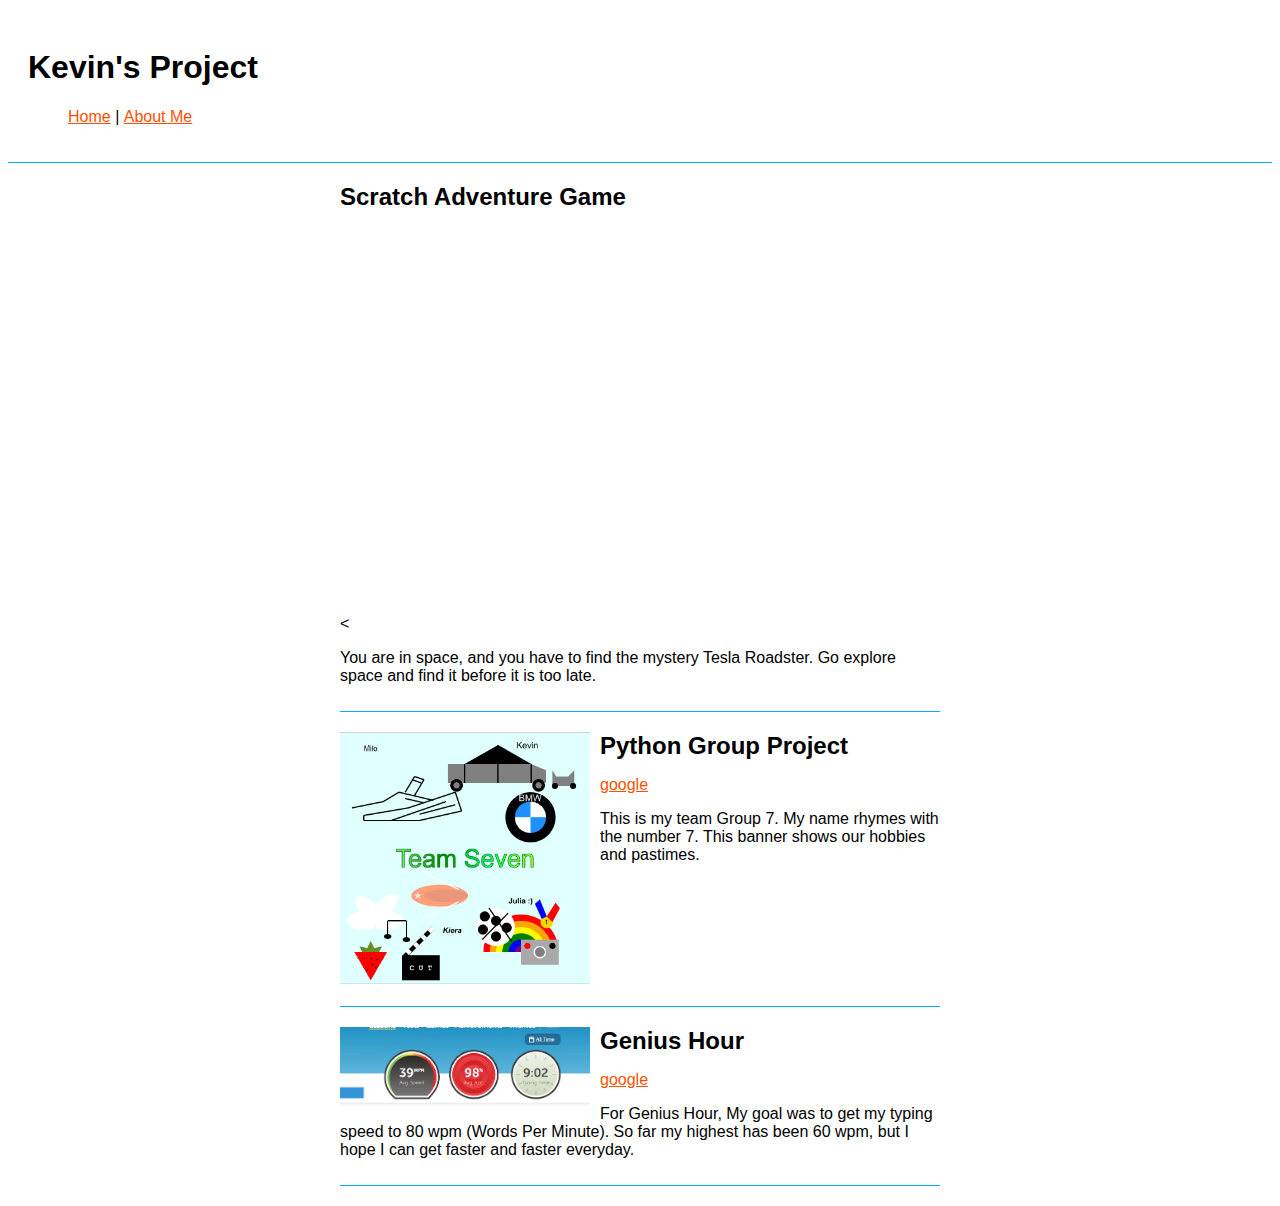
<file: index.html>
<!DOCTYPE html>
<html>
  <head>
    <meta charset="utf-8">
    <meta name="viewport" content="width=device-width">
    <title>Kevin's Projects</title>
    <link href="style.css" rel="stylesheet" type="text/css" />
  </head>
  <body>
    <header>
      <h1>Kevin's Project</h1>
      <nav>
        <ul>
          <li><a href="index.html">Home</a></li>
          <li>|</li>
          <li><a href="aboutme.html">About Me</a></li>
          </ul>
      </nav>
    </header>
    

    <div id="project-container">
      <!-- Start of template.-->

      <div class="project">
        
        <h2>Scratch Adventure Game</h2>
        <p><<iframe src="https://scratch.mit.edu/projects/332703234/embed" allowtransparency="true" width="485" height="402" frameborder="0" scrolling="no" allowfullscreen></iframe></p>
        <p>You are in space, and you have to find the mystery Tesla Roadster. Go explore space and find it before it is too late.</p>
        <div class="clear"></div>
      </div>
    <!-- End of project template.-->
      <div class="project">
        <img src="img/project7.PNG" alt="Color app screenshot" />
        <h2>Python Group Project</h2>
        <p><a href="https://www.google.com">google</a></p>
        <p>This is my team Group 7. My name rhymes with the number 7. This banner shows our hobbies and pastimes.</p>
        <div class="clear"></div>
      </div>
       <div class="project">
        <img src="img/Typing.PNG" alt="Color app screenshot" />
        <h2>Genius Hour</h2>
        <p><a href="https://www.google.com">google</a></p>
        <p>For Genius Hour, My goal was to get my typing speed to 80 wpm (Words Per Minute). So far my highest has been 60 wpm, but I hope I can get faster and faster everyday.</p>
        <div class="clear"></div>
      </div>
    </div>


  
  </body>
</html>
</file>
<file: style.css>
body {
  font-family: sans-serif
}

a {
  color: rgb(255, 81, 0);
}

a:hover {
  color:#00AEFF;
}
.clear{
  clear: both;
}



header {
  margin-bottom: 20px;
  padding: 20px;
  border-bottom: 1px solid rgb(0, 174, 255);
}

header h1 {
  font-size: 2em;
}

header nav ul li {
  display: inline;
}

#project-container,#aboutme {
  margin: 0 auto;
  width: 90%;
  max-width: 600px;
}

.project{
  margin-bottom: 20px;
  padding-bottom: 10px;
  border-bottom: 1px solid rgb(0, 174, 255);
}

.project img,#aboutme img{
  width: 250px;
  float: left;
  margin-right: 10px;
  margin-bottom: 10px;
}

.project h2, #aboutme h2{
  font-size: 1.5em;
  margin-bottom: 10px;
}
</file>
